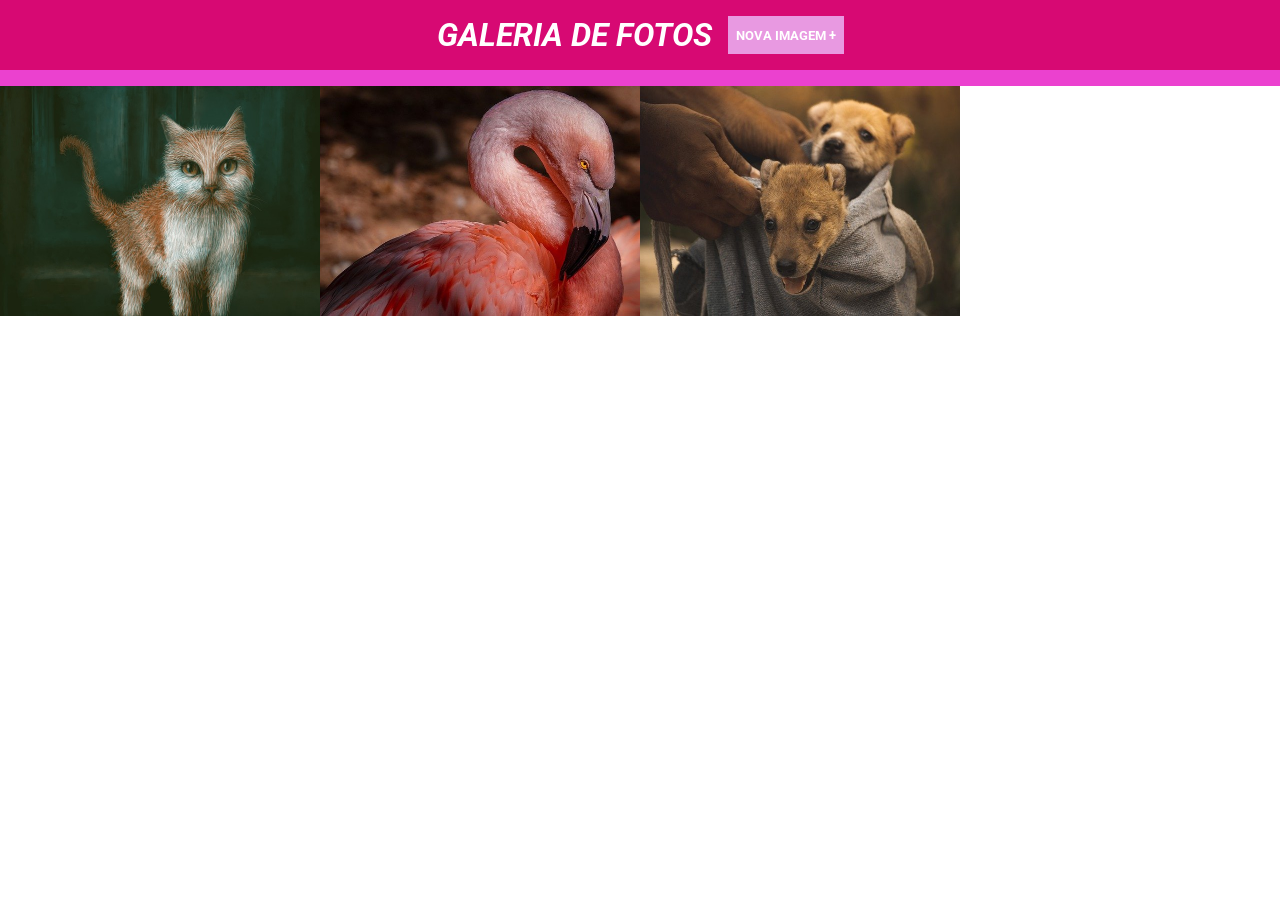
<file: index.html>
<!DOCTYPE html>
<html lang="pt-br">
<head>
  <meta charset="UTF-8">
  <meta name="viewport" content="width=device-width, initial-scale=1.0">
  <title>jQuery</title>
  <link rel="preconnect" href="https://fonts.googleapis.com">
  <link rel="preconnect" href="https://fonts.gstatic.com" crossorigin>
  <link href="https://fonts.googleapis.com/css2?family=Roboto:wght@400;700&display=swap" rel="stylesheet">
  <link rel="stylesheet" href="main.css">
</head>

<body>
  <header>
    <h1> Galeria de fotos </h1>
    <button type="button" >Nova imagem +</button>
  </header>
  <form>
    <h2> Inserir nova imagem</h2>
    <input type="url" id="endereco-imagem-nova"  placeholder="URL da imagem/"> 
    <button type="submit">Adicionar </button> 
    <button type="reset" id="botao-cancelar">Cancelar</button>
  </form>
  <ul>    
    <li>
      <img src="./foto1.jpg" alt="Pintura de um gato">
      <div class="overlay-imagem-link">  
        <a href="./foto1.jpg" title="Ver imagem em tamanho real" target="_blank">
            Ver imagem em tamanho real
        </a>
      </div>
    </li>
    <li>
      <img src="./foto2.jpg" alt="Imagem de um flamingo">
      <div class="overlay-imagem-link">
        <a href="./foto2.jpg" title="Ver imagem em tamanho real" target="_blank">
            Ver imagem em tamanho real
        </a>
      </div>
    </li>
    <li>
      <img src="./foto3.jpg" alt="Imagem de um cachorros">
      <div class="overlay-imagem-link">
        <a href="./foto3.jpg" title="Ver imagem em tamanho real" target="_blank">
            Ver imagem em tamanho real
        </a>
      </div>
    </li>
  </ul>
  <Script src="https://code.jquery.com/jquery-3.7.1.min.js"></Script>
  <script src="main.js"></script>
</body>

</html>
</file>
<file: main.css>
* {
    margin: 0;
    padding: 0 ;
    box-sizing: border-box;
    font-family: roboto, sans-serif;

}

header {
    background-color: #d70973;
    padding: 16px 0;
    color: #fff;
    display: flex; 
    border-bottom: 16px solid #eb41cf;
    justify-content: center; 
    text-transform: uppercase;
    font-style: italic;
}

header button {
    margin-left: 16px;
}

form {
    background-color: #c8d6e5;
    padding: 24px 0; 
    text-align: center;
    display: none; 
}
form h2 {
    margin-bottom: 16px;
}

input, button {
    padding: 8px;
}

button {
    background-color:#e899e1;
    border: none;
    cursor: pointer;
    font-weight: bold;
    text-transform: uppercase;
    color: #fff;
}

#botao-cancelar {
    background-color: red;
}

ul {
    display: flex;
    flex-wrap: wrap; }

ul li {
    max-width: 25%;
    max-height: 280px;
    list-style: none; 
    position: relative;
    overflow-y: hidden; 
}

ul li img {
    
    width: 100%;
    height: 100%;
    
}

.overlay-imagem-link {
    padding: 12px;
    background-color: rgba(0, 0, 0, 0.6);
    position: absolute;
    bottom: 0;
    left: 0;
    width: 100%;
    opacity: 0;
    transition: all ease .4s;
}

.overlay-imagem-link a {
    color:aliceblue;
    text-decoration: none;
}

ul li:hover .overlay-imagem-link {
    opacity: 1;
}
</file>
